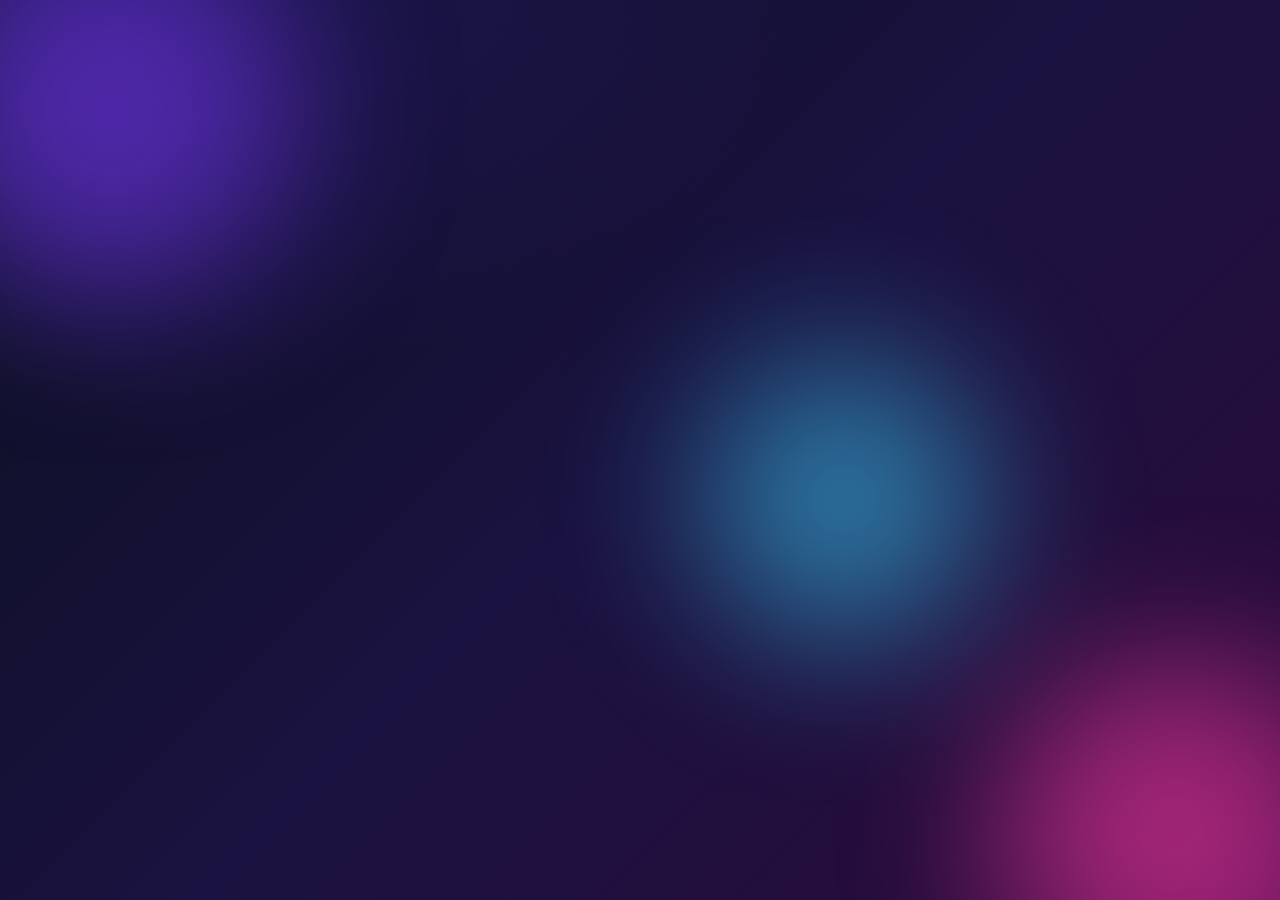
<file: static/_bgonly.html>
<!doctype html>
<html><head><meta charset="utf-8"><link rel="stylesheet" href="/static/styles.css"></head>
<body>
<div class="bg-orbs">
  <div class="orb orb-1"></div>
  <div class="orb orb-2"></div>
  <div class="orb orb-3"></div>
</div>
</body></html>
</file>
<file: static/styles.css>
/* ─────────────  Reset & base  ───────────── */
*,*::before,*::after{box-sizing:border-box}
html,body{margin:0;padding:0;height:100%;font-family:-apple-system,BlinkMacSystemFont,"SF Pro Text","Segoe UI",Roboto,sans-serif;color:#fff;-webkit-font-smoothing:antialiased}
body{
  min-height:100vh;
  background:
    radial-gradient(1200px 800px at 10% -10%,#5b2bff33 0%,transparent 60%),
    radial-gradient(900px 700px at 110% 110%,#ff2bd633 0%,transparent 60%),
    linear-gradient(135deg,#0b1020 0%,#1a1240 50%,#2a0a3a 100%);
  overflow-x:hidden;
}
button{font:inherit;cursor:pointer;border:none;background:none;color:inherit}
input{font:inherit}

/* ─────────────  Background orbs  ───────────── */
.bg-orbs{position:fixed;inset:0;z-index:0;pointer-events:none;overflow:hidden}
.orb{position:absolute;border-radius:50%;filter:blur(80px);opacity:.55;animation:float 18s ease-in-out infinite}
.orb-1{width:380px;height:380px;background:#7c3aff;top:-80px;left:-80px}
.orb-2{width:340px;height:340px;background:#ff3aa1;bottom:-100px;right:-60px;animation-delay:-6s}
.orb-3{width:280px;height:280px;background:#3ad6ff;top:40%;left:55%;animation-delay:-12s}
@keyframes float{
  0%,100%{transform:translate(0,0) scale(1)}
  50%{transform:translate(40px,-30px) scale(1.1)}
}

/* ─────────────  Glass  ───────────── */
.glass{
  background:rgba(255,255,255,.08);
  backdrop-filter:blur(22px) saturate(140%);
  -webkit-backdrop-filter:blur(22px) saturate(140%);
  border:1px solid rgba(255,255,255,.14);
  box-shadow:0 20px 60px rgba(0,0,0,.35);
}

/* ─────────────  Layout  ───────────── */
.app{position:relative;z-index:1;min-height:100vh;min-height:100dvh;display:flex;flex-direction:column;align-items:center;gap:24px;padding:max(env(safe-area-inset-top),16px) 16px max(env(safe-area-inset-bottom),32px)}
.view{display:flex;width:100%;max-width:480px;flex-direction:column;margin:0 auto;scroll-margin-top:16px}
.view.unlock{animation:slideIn .5s ease}
@keyframes slideIn{from{opacity:0;transform:translateY(24px)}to{opacity:1;transform:none}}

/* ─────────────  Chat view  ───────────── */
#view-chat{min-height:auto}
.chat-header{
  display:flex;align-items:center;gap:12px;
  padding:12px 14px;border-radius:22px 22px 0 0;
  position:sticky;top:0;z-index:5;
}
.back-btn{font-size:26px;width:32px;height:32px;display:grid;place-items:center;color:#9bd1ff}
.avatar{width:42px;height:42px;border-radius:50%;object-fit:cover;background:#3a3a5a;border:2px solid rgba(255,255,255,.2)}
.who{flex:1;min-width:0}
.name{font-weight:600;font-size:16px;line-height:1.2;white-space:nowrap;overflow:hidden;text-overflow:ellipsis}
.sub{font-size:12px;color:#8ad07a}
.header-icons .dot{width:8px;height:8px;border-radius:50%;background:#41d870;display:inline-block;box-shadow:0 0 12px #41d870}

.chat-body{
  flex:1;min-height:380px;overflow-y:auto;padding:18px 14px 12px;
  display:flex;flex-direction:column;gap:10px;
  background:rgba(255,255,255,.03);
  border-left:1px solid rgba(255,255,255,.08);
  border-right:1px solid rgba(255,255,255,.08);
  scroll-behavior:smooth;
}
.chat-body::-webkit-scrollbar{width:6px}
.chat-body::-webkit-scrollbar-thumb{background:rgba(255,255,255,.15);border-radius:3px}

.bubble{
  max-width:78%;padding:10px 14px;border-radius:18px;
  font-size:15px;line-height:1.4;word-wrap:break-word;
  animation:bubbleIn .35s cubic-bezier(.2,.8,.2,1);
  position:relative;
}
@keyframes bubbleIn{from{opacity:0;transform:translateY(14px) scale(.96)}to{opacity:1;transform:none}}
.bubble.bot{
  align-self:flex-start;
  background:rgba(255,255,255,.12);
  border:1px solid rgba(255,255,255,.12);
  border-bottom-left-radius:6px;
  color:#fff;
}
.bubble.user{
  align-self:flex-end;
  background:linear-gradient(135deg,#5b8cff,#8b5bff);
  border-bottom-right-radius:6px;
  color:#fff;
  box-shadow:0 6px 22px rgba(91,140,255,.4);
}
.bubble.user.send{animation:sendUp .45s cubic-bezier(.2,.8,.2,1)}
@keyframes sendUp{from{opacity:0;transform:translateY(40px) scale(.9)}to{opacity:1;transform:none}}

.cursor{display:inline-block;width:2px;height:1.05em;background:#fff;vertical-align:-2px;margin-left:2px;animation:blink 1s step-end infinite}
@keyframes blink{50%{opacity:0}}

.typing{display:flex;gap:4px;padding:12px 14px}
.typing span{width:7px;height:7px;border-radius:50%;background:#fff;opacity:.6;animation:typ 1.2s infinite}
.typing span:nth-child(2){animation-delay:.15s}
.typing span:nth-child(3){animation-delay:.3s}
@keyframes typ{0%,60%,100%{transform:translateY(0);opacity:.4}30%{transform:translateY(-4px);opacity:1}}

/* options */
.options-bar{
  display:flex;flex-direction:column;gap:8px;
  padding:12px 14px max(14px,env(safe-area-inset-bottom));
  background:rgba(255,255,255,.06);
  border-radius:0 0 22px 22px;
  border:1px solid rgba(255,255,255,.12);
  border-top:none;
  min-height:60px;
}
.opt-btn{
  padding:13px 16px;border-radius:14px;
  background:rgba(255,255,255,.1);
  border:1px solid rgba(255,255,255,.18);
  color:#fff;font-size:15px;font-weight:500;
  text-align:left;
  transition:transform .15s,background .2s;
  backdrop-filter:blur(10px);
  animation:bubbleIn .3s ease;
}
.opt-btn:hover{background:rgba(255,255,255,.18)}
.opt-btn:active{transform:scale(.97)}
.opt-btn:disabled{opacity:.5;cursor:not-allowed}

.cta-btn{
  margin:8px 14px 14px;
  padding:14px;border-radius:14px;
  background:linear-gradient(135deg,#ff5be4,#7c3aff);
  color:#fff;font-weight:700;font-size:16px;
  box-shadow:0 14px 36px rgba(124,58,255,.5);
  animation:bubbleIn .4s ease;
}
.cta-btn:active{transform:scale(.98)}

/* ─────────────  Wheel  ───────────── */
.wheel-wrap{margin:auto;padding:24px 20px;border-radius:24px;text-align:center;width:100%}
.wheel-title{margin:0 0 4px;font-size:22px}
.wheel-sub{margin:0 0 18px;color:rgba(255,255,255,.7);font-size:14px}
.wheel-stage{position:relative;width:min(380px,86vw);aspect-ratio:1;margin:0 auto 18px}
.wheel-stage canvas{width:100%;height:100%;border-radius:50%;box-shadow:0 0 0 6px rgba(255,255,255,.1),0 30px 60px rgba(0,0,0,.5)}
.wheel-pointer{
  position:absolute;top:-6px;left:50%;transform:translateX(-50%);
  width:0;height:0;border-left:18px solid transparent;border-right:18px solid transparent;
  border-top:30px solid #ff3aa1;
  filter:drop-shadow(0 4px 8px rgba(0,0,0,.5));z-index:2;
}
.wheel-center{
  position:absolute;top:50%;left:50%;transform:translate(-50%,-50%);
  width:64px;height:64px;border-radius:50%;
  background:linear-gradient(135deg,#fff,#dcdcff);color:#3a1e8a;
  font-weight:800;font-size:14px;display:grid;place-items:center;
  box-shadow:0 6px 16px rgba(0,0,0,.4);
}
.btn-primary{
  display:block;width:100%;padding:14px 20px;border-radius:14px;
  background:linear-gradient(135deg,#ff5be4,#7c3aff);
  color:#fff;font-weight:700;font-size:16px;
  box-shadow:0 14px 36px rgba(124,58,255,.5);
  transition:transform .15s;
}
.btn-primary:active{transform:scale(.97)}
.btn-primary:disabled{opacity:.6;cursor:not-allowed}

.prize-box{margin-top:18px;padding:16px;border-radius:16px;background:rgba(255,255,255,.08);border:1px solid rgba(255,255,255,.16);animation:bubbleIn .5s ease}
.prize-label{font-size:13px;color:rgba(255,255,255,.7);margin-bottom:4px}
.prize-value{font-size:42px;font-weight:800;background:linear-gradient(135deg,#ffd84d,#ff5be4);-webkit-background-clip:text;background-clip:text;color:transparent;margin-bottom:14px}
.hidden{display:none!important}

/* ─────────────  Form  ───────────── */
.form-wrap{margin:auto;padding:28px 22px;border-radius:24px;width:100%;text-align:center}
.form-icon{font-size:42px;margin-bottom:8px}
.form-wrap h2{margin:0 0 4px}
.muted{color:rgba(255,255,255,.7);font-size:14px;margin:0 0 18px}
.form{display:flex;flex-direction:column;gap:14px;text-align:left}
.form label{display:flex;flex-direction:column;gap:6px;font-size:13px;color:rgba(255,255,255,.75)}
.form input{
  padding:13px 14px;border-radius:12px;
  background:rgba(255,255,255,.08);border:1px solid rgba(255,255,255,.16);
  color:#fff;outline:none;font-size:15px;
  transition:border-color .2s,background .2s;
}
.form input::placeholder{color:rgba(255,255,255,.4)}
.form input:focus{border-color:#ff5be4;background:rgba(255,255,255,.12)}

/* ─────────────  Done  ───────────── */
.done-wrap{margin:auto;padding:32px 24px;border-radius:24px;text-align:center;width:100%}
.check{width:80px;height:80px;border-radius:50%;background:linear-gradient(135deg,#41d870,#3ad6ff);margin:0 auto 14px;display:grid;place-items:center;font-size:42px;font-weight:800;color:#fff;box-shadow:0 14px 36px rgba(65,216,112,.5);animation:pop .5s cubic-bezier(.2,.8,.2,1)}
@keyframes pop{from{transform:scale(0)}to{transform:scale(1)}}
.done-prize{margin-top:18px;padding:14px;border-radius:14px;background:rgba(255,255,255,.08);border:1px solid rgba(255,255,255,.16)}
.done-prize b{font-size:24px;background:linear-gradient(135deg,#ffd84d,#ff5be4);-webkit-background-clip:text;background-clip:text;color:transparent}
.tg-btn{display:inline-flex;align-items:center;justify-content:center;gap:10px;margin-top:18px;padding:14px 22px;border-radius:14px;background:linear-gradient(135deg,#229ED9,#1d8bbd);color:#fff;font-weight:700;font-size:16px;text-decoration:none;box-shadow:0 10px 30px rgba(34,158,217,.45);transition:transform .2s,box-shadow .2s}
.tg-btn:hover{transform:translateY(-2px);box-shadow:0 14px 36px rgba(34,158,217,.6)}
.tg-btn:active{transform:translateY(0)}

/* ─────────────  Responsive  ───────────── */
@media (min-width:600px){
  .app{padding:32px 16px}
  .chat-body{min-height:480px;max-height:640px}
  .chat-header{border-radius:22px 22px 0 0}
}
@media (max-width:380px){
  .bubble{font-size:14px}
  .opt-btn{font-size:14px;padding:12px 14px}
  .wheel-center{width:54px;height:54px;font-size:12px}
}

/* ─── Step bubble media ─── */
.bubble .bub-img{
  display:block;
  max-width:100%;
  width:100%;
  border-radius:14px;
  margin-bottom:8px;
  object-fit:cover;
  max-height:340px;
}
.bubble .bub-audio{
  display:block;
  width:100%;
  margin-top:8px;
  height:36px;
  outline:none;
}
.bubble.bot:has(.bub-img),
.bubble.bot:has(.bub-audio){
  max-width:88%;
}


/* ─── Zigzag block ─── */
#view-zigzag{ padding:0; background:transparent; box-shadow:none; }
.zigzag-list{
  display:flex;
  flex-direction:column;
  gap:34px;
  width:100%;
}
.zig-block{ display:flex; flex-direction:column; gap:14px; }
.zig-title{
  margin:0;
  padding:0 4px;
  font-size:24px;
  font-weight:800;
  letter-spacing:-0.02em;
  background: linear-gradient(135deg,#fff 0%, #b9c1ff 100%);
  -webkit-background-clip:text;
  background-clip:text;
  color:transparent;
  text-shadow: 0 2px 30px rgba(140,150,255,.25);
}
.zig-body{ margin:0; }
@media (min-width: 720px){
  .zig-title{ font-size:28px; }
}
.zig-row{
  display:grid;
  grid-template-columns: 1fr 42%;
  gap:14px;
  align-items:center;
  padding:14px;
  border-radius:20px;
  animation: zigIn .6s ease both;
}
.zig-row.reverse{
  grid-template-columns: 42% 1fr;
}
.zig-row.reverse .zig-text{ order:2; }
.zig-row.reverse .zig-img{ order:1; }
.zig-text{
  display:flex;
  flex-direction:column;
  gap:10px;
  color:#f4f5ff;
  font-size:15px;
  line-height:1.55;
  letter-spacing:.2px;
  white-space:pre-wrap;
}
.zig-img{
  width:100%;
  aspect-ratio: 1/1;
  border-radius:16px;
  overflow:hidden;
  background:linear-gradient(135deg, rgba(255,91,228,.18), rgba(124,58,255,.18));
  display:flex;
  align-items:center;
  justify-content:center;
}
.zig-img.empty::after{
  content:"🖼";
  font-size:36px;
  opacity:.45;
}
.zig-img img{
  width:100%; height:100%;
  object-fit:cover;
  display:block;
}

/* ─── Last zigzag: image lifted, PK badge below ─── */
.zig-row.last .zig-img{
  position: relative;
  align-self: start;
  aspect-ratio: auto;
  height: auto;
  background: transparent;
  display: flex;
  flex-direction: column;
  gap: 10px;
}
.zig-row.last .zig-img > img{
  width: 100%;
  height: auto;
  aspect-ratio: 1/1;
  object-fit: cover;
  border-radius: 16px;
  background: linear-gradient(135deg, rgba(255,91,228,.18), rgba(124,58,255,.18));
}
.zig-row.last .zig-img.empty{
  aspect-ratio: 1/1;
  background:linear-gradient(135deg, rgba(255,91,228,.18), rgba(124,58,255,.18));
  border-radius:16px;
}
.made-in-pk{
  display: flex;
  align-items: center;
  justify-content: center;
  gap: 10px;
  padding: 10px 14px;
  border-radius: 14px;
  background: linear-gradient(135deg, rgba(1,65,28,.25), rgba(255,255,255,.08));
  border: 1px solid rgba(255,255,255,.12);
  font-size: 13px;
  font-weight: 600;
  color: #eaffea;
  letter-spacing: .2px;
  text-align: center;
}
.made-in-pk .pk-flag{
  width: 28px;
  height: 19px;
  border-radius: 3px;
  flex-shrink: 0;
  box-shadow: 0 1px 4px rgba(0,0,0,.3);
}
.made-in-pk .pk-emoji{
  font-size: 32px;
  line-height: 1;
  flex-shrink: 0;
}
.made-in-pk .pk-flag-img{
  width: 48px;
  height: 32px;
  object-fit: cover;
  border-radius: 4px;
  flex-shrink: 0;
  display: block;
}
@keyframes zigIn{
  from{ opacity:0; transform: translateY(14px); }
  to  { opacity:1; transform: translateY(0); }
}
@media (max-width: 720px){
  .zig-row, .zig-row.reverse{
    grid-template-columns: 1fr 44%;
    gap: 10px;
  }
  .zig-img{ aspect-ratio: 1/1; max-height: none; }
  .zig-title{ font-size: 18px; }
  .zig-text{ font-size: 13.5px; }
  .zig-row.reverse .zig-text{ order:2; }
  .zig-row.reverse .zig-img{ order:1; }
}
@media (max-width: 420px){
  .zig-row, .zig-row.reverse{
    grid-template-columns: 1fr 40%;
    gap: 8px;
    padding: 10px;
  }
  .zig-text{ font-size: 12.5px; line-height: 1.45; }
  .zig-title{ font-size: 16px; }
  .zig-img{ aspect-ratio: 1/1; }
  .made-in-pk{ font-size: 12px; padding: 6px 10px; gap: 6px; }
  .made-in-pk .pk-flag{ width: 22px; height: 15px; }
  .made-in-pk .pk-emoji{ font-size: 24px; }
  .made-in-pk .pk-flag-img{ width: 36px; height: 24px; }
}

/* ───── Reviews ───── */
#view-reviews{ margin: 14px 0 4px; }
.reviews-title{
  font-size: 22px; font-weight: 800; margin: 0 0 14px; text-align:center;
  background: linear-gradient(90deg,#ff5be4,#7c3aff,#39d4ff);
  -webkit-background-clip: text; background-clip: text; color: transparent;
  letter-spacing: .3px;
}
.reviews-list{
  display:grid; grid-template-columns: repeat(auto-fill, minmax(260px, 1fr));
  gap: 14px;
}
.review-card{
  padding: 14px; border-radius: 18px;
  background: rgba(255,255,255,.06);
  border: 1px solid rgba(255,255,255,.10);
  backdrop-filter: blur(14px) saturate(140%);
  -webkit-backdrop-filter: blur(14px) saturate(140%);
  box-shadow: 0 6px 24px rgba(0,0,0,.25);
  display:flex; flex-direction:column; gap:10px;
}
.review-head{ display:flex; align-items:center; gap:12px; }
.review-avatar{
  width:46px; height:46px; border-radius:50%;
  background: linear-gradient(135deg,#ff5be4,#7c3aff);
  color:#fff; font-weight:700; display:flex; align-items:center; justify-content:center;
  overflow:hidden; flex:0 0 auto;
}
.review-avatar img{ width:100%; height:100%; object-fit:cover; display:block; }
.review-meta{ display:flex; flex-direction:column; min-width:0; }
.review-name{ font-weight:700; font-size:15px; color:#fff; }
.review-stars{ color:#ffce3a; font-size:13px; letter-spacing:1px; }
.review-text{ margin:0; color:rgba(255,255,255,.85); font-size:14px; line-height:1.5; }
@media (max-width: 520px){
  .reviews-list{ grid-template-columns: 1fr; }
}

/* ─── Voices block (Telegram-style audio cards) ─── */
#view-voices{ padding:0; background:transparent; box-shadow:none; }
.voices-list{
  display:flex; flex-direction:column; gap:14px;
  padding: 4px 0 8px;
}
.voice-card{
  position:relative;
  padding: 14px 16px;
  border-radius: 18px;
  background: linear-gradient(135deg, rgba(255,255,255,.10), rgba(255,255,255,.04));
  border: 1px solid rgba(255,255,255,.14);
  backdrop-filter: blur(14px) saturate(140%);
  -webkit-backdrop-filter: blur(14px) saturate(140%);
  box-shadow: 0 8px 28px rgba(0,0,0,.25);
  animation: zigIn .5s ease both;
}
.voice-title{
  font-weight:700; font-size:15px; color:#e8ecff;
  margin-bottom:10px; letter-spacing:.2px;
}
.voice-row{ display:flex; align-items:center; gap:14px; }
.voice-play{
  flex:0 0 auto;
  width:48px; height:48px; border-radius:50%;
  border:none; cursor:pointer;
  background: linear-gradient(135deg,#7aa2ff,#b07cff);
  color:#fff;
  display:flex; align-items:center; justify-content:center;
  box-shadow: 0 6px 18px rgba(122,162,255,.45);
  transition: transform .15s ease;
}
.voice-play:hover{ transform: scale(1.06); }
.voice-play:active{ transform: scale(.96); }
.voice-mid{ flex:1; min-width:0; display:flex; flex-direction:column; gap:6px; }
.voice-wave{
  position:relative;
  display:flex; align-items:center; gap:3px;
  height:32px;
  overflow:hidden; border-radius:8px;
}
.voice-wave > span{
  flex:1;
  min-width:2px;
  height: var(--h, 50%);
  background: rgba(255,255,255,.28);
  border-radius:2px;
}
.voice-progress{
  position:absolute; top:0; left:0; bottom:0;
  width:0%;
  background: linear-gradient(90deg, rgba(122,162,255,.55), rgba(176,124,255,.55));
  pointer-events:none;
  border-radius:8px;
  transition: width .1s linear;
  mix-blend-mode: overlay;
}
.voice-meta{
  display:flex; justify-content:space-between; align-items:center;
  font-size:12px; color: rgba(255,255,255,.7);
}
.voice-caption{
  margin-top:10px; padding-top:10px;
  border-top:1px solid rgba(255,255,255,.08);
  font-size:14px; line-height:1.5; color:#dde3ff;
  white-space:pre-wrap; word-wrap:break-word;
}

@media (max-width: 480px){
  .voice-card{ padding: 12px 12px; border-radius:16px; }
  .voice-play{ width:42px; height:42px; }
  .voice-wave{ height:28px; }
  .voice-title{ font-size:14px; }
  .voice-caption{ font-size:13.5px; }
}

.reviews-tg-btn{
  margin: 18px auto 6px;
  display: inline-flex;
}
#view-reviews{ text-align:center; }
#view-reviews .reviews-list{ text-align:left; }

#view-reviews-cta{
  padding: 0;
  background: transparent;
  box-shadow: none;
  text-align: center;
}
.reviews-cta-wrap .reviews-tg-btn{ margin: 4px auto; }

/* ─── Hero (umumiy sarlavha card) ─── */
#view-hero.hero, .hero{
  position:relative;
  align-items:center;
  justify-content:center;
  text-align:center;
  padding:clamp(28px,5.5vw,46px) clamp(20px,4.5vw,44px);
  border-radius:24px;
  margin-bottom:18px;
  min-height:clamp(120px,17vw,180px);
  max-width:780px !important;
  width:100%;
  background:
    radial-gradient(120% 140% at 0% 0%, rgba(255,91,228,.22) 0%, transparent 55%),
    radial-gradient(120% 140% at 100% 100%, rgba(58,214,255,.22) 0%, transparent 55%),
    linear-gradient(135deg, rgba(124,58,255,.18), rgba(255,255,255,.04));
  border:1px solid rgba(255,255,255,.18);
  box-shadow:
    0 20px 60px -20px rgba(124,58,255,.45),
    0 0 0 1px rgba(255,255,255,.05) inset,
    0 1px 0 rgba(255,255,255,.12) inset;
  backdrop-filter:blur(22px) saturate(140%);
  -webkit-backdrop-filter:blur(22px) saturate(140%);
  overflow:hidden;
}
.hero::before{
  content:"";
  position:absolute; inset:0;
  background:linear-gradient(135deg, rgba(255,91,228,.45), rgba(124,58,255,.0) 40%, rgba(58,214,255,.45));
  -webkit-mask:linear-gradient(#000 0 0) content-box, linear-gradient(#000 0 0);
          mask:linear-gradient(#000 0 0) content-box, linear-gradient(#000 0 0);
  -webkit-mask-composite:xor; mask-composite:exclude;
  padding:1.5px; border-radius:inherit;
  pointer-events:none;
  opacity:.85;
}
.hero::after{
  content:"";
  position:absolute;
  width:160px; height:160px;
  top:-60px; right:-40px;
  background:radial-gradient(circle, rgba(255,91,228,.55), transparent 65%);
  filter:blur(20px);
  pointer-events:none;
}
.hero-title{
  position:relative;
  margin:0;
  font-size:clamp(20px,4.8vw,38px);
  font-weight:900;
  letter-spacing:.3px;
  line-height:1.2;
  background:linear-gradient(135deg,#fff 0%, #ffd9f6 35%, #b8e9ff 70%, #fff 100%);
  -webkit-background-clip:text; background-clip:text;
  color:transparent;
  -webkit-text-fill-color:transparent;
  filter:drop-shadow(0 4px 18px rgba(124,58,255,.55)) drop-shadow(0 0 24px rgba(58,214,255,.25));
  max-width:100%;
  word-break:normal;
  overflow-wrap:break-word;
  hyphens:auto;
  text-wrap:balance;
}
@media(min-width:1024px){
  .hero{border-radius:28px;margin-bottom:22px;padding:46px 38px}
  .hero-title{font-size:40px}
}
@media(max-width:380px){
  .hero{padding:22px 16px;border-radius:20px}
  .hero-title{font-size:clamp(19px,5.2vw,23px);line-height:1.25}
}
</file>
